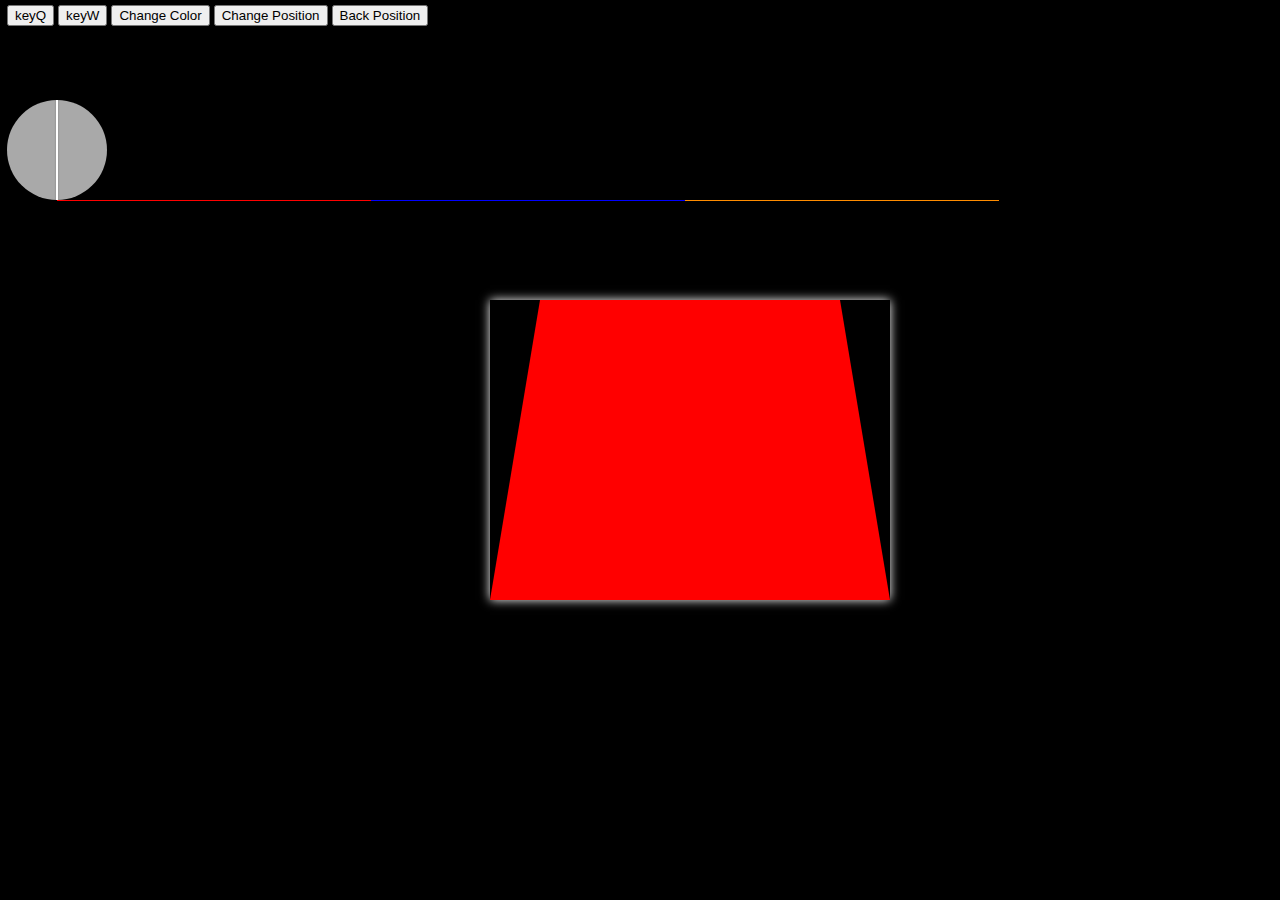
<file: Web technological development/button-key/index.html>
<!DOCTYPE html>
<html lang="en">
<head>
    <meta charset="UTF-8">
    <meta name="viewport" content="width=device-width, initial-scale=1.0">
    <meta http-equiv="X-UA-Compatible" content="ie=edge">
    <title>key on button</title>
    <link rel="stylesheet" type="text/css" href="style.css">
</head>
<body>
    <button id="Q" onclick="func()">keyQ</button>
    <button id="W" onclick="fun2()">keyW</button>
    <button id="CC">Change Color</button>
    <button id="changePosition">Change Position</button>
    <button id="backPosition">Back Position</button>

    <div class="div1"></div>
    <div class="radius">
        <ul>
            <li></li>
        </ul>
    </div>
    <div class="colorLine">
        <div class="red"></div>
        <div class="blue"></div>
        <div class="black"></div>
    </div>
    
    <script type="text/javascript" src="javascript.js"></script>
</body>
</html>
</file>
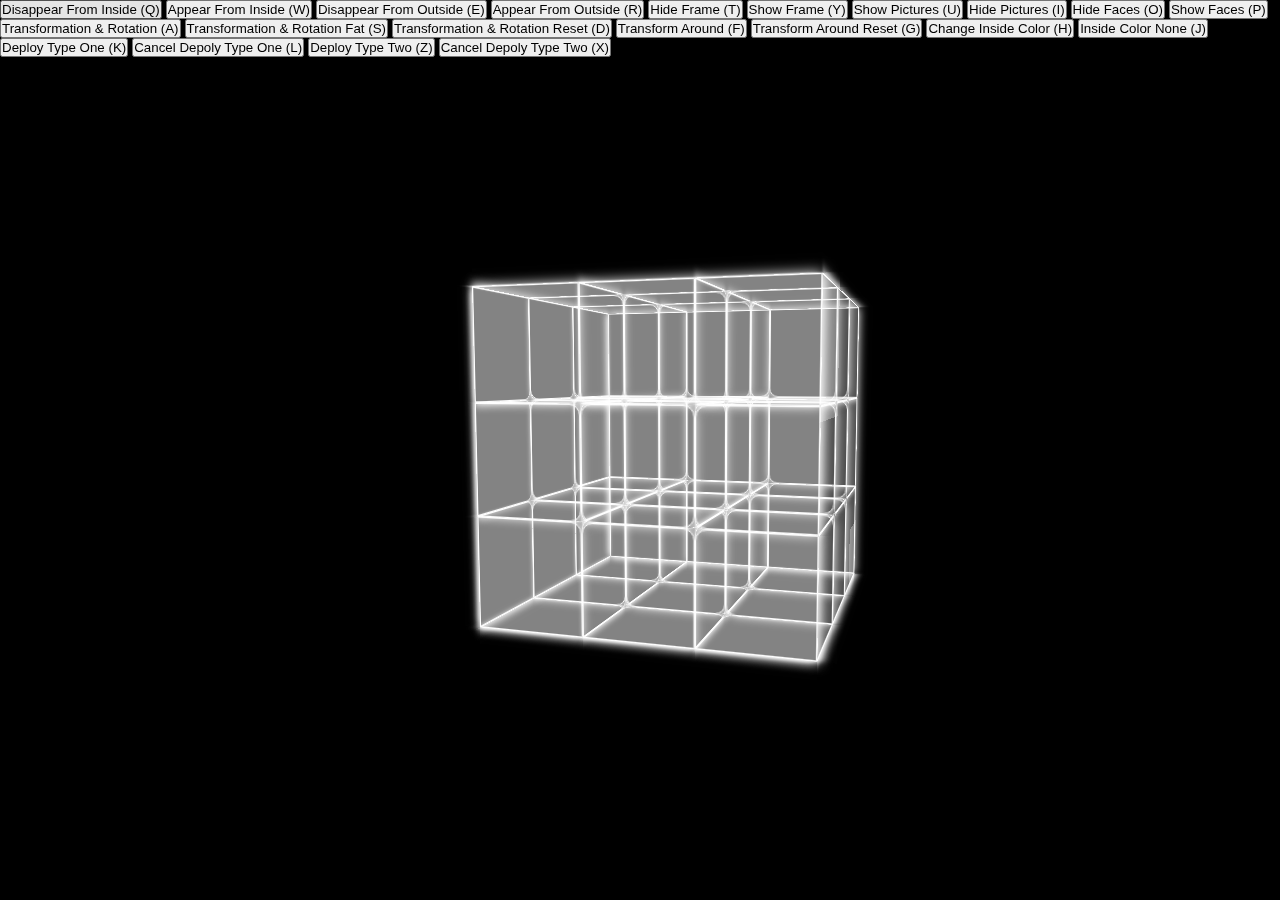
<file: Web technological development/Cube Roll3D/index.html>
<!DOCTYPE html>
<html>
    <head>
        <title>Roll 3D</title>
        <link rel="stylesheet" href="css/style.css"/>
    </head>
    <body>
        <div id="buttons">
            <button id="disappearFromInside">Disappear From Inside (Q)</button>
            <button id="appearFromInside">Appear From Inside (W)</button>
            <button id="disappearFromOutside">Disappear From Outside (E)</button>
            <button id="appearFromOutside">Appear From Outside (R)</button>
            <button id="hideFrame">Hide Frame (T)</button>
            <button id="showFrame">Show Frame (Y)</button>
            <button id="showPictures">Show Pictures (U)</button>
            <button id="hidePictures">Hide Pictures (I)</button>
            <button id="hideFaces">Hide Faces (O)</button>
            <button id="showFaces">Show Faces (P)</button>
            <button id="transformation&Rotation">Transformation & Rotation (A)</button>
            <button id="transformation&RotationFat">Transformation & Rotation Fat (S)</button>
            <button id="transformation&RotationReset">Transformation & Rotation Reset (D)</button>
            <button id="transformAround">Transform Around (F)</button>
            <button id="transformAroundReset">Transform Around Reset (G)</button>
            <button id="changeInsideColor">Change Inside Color (H)</button>
            <button id="insideColorNone">Inside Color None (J)</button>
            <button id="deployTypeOne">Deploy Type One (K)</button>
            <button id="cancelDeployTypeOne">Cancel Depoly Type One (L)</button>
            <button id="deployTypeTwo">Deploy Type Two (Z)</button>
            <button id="cancelDeployTypeTwo">Cancel Depoly Type Two (X)</button>
        </div>

        <ul id="images">
            <div id="insides-box">
                <div class="insides"></div>
                <div class="insides"></div>
                <div class="insides"></div>
                <div class="insides"></div>
                <div class="insides"></div>
                <div class="insides"></div>
                <div class="insides"></div>
                <div class="insides"></div>
                <div class="insides"></div>
                <div class="insides"></div>
                <div class="insides"></div>
                <div class="insides"></div>
                <div class="insides"></div>
                <div class="insides"></div>
                <div class="insides"></div>
                <div class="insides"></div>
                <div class="insides"></div>
                <div class="insides"></div>
                <div class="insides"></div>
                <div class="insides"></div>
                <div class="insides"></div>
                <div class="insides"></div>
                <div class="insides"></div>
                <div class="insides"></div>
                <div class="insides"></div>
                <div class="insides"></div>
                <div class="insides"></div>
                <div class="insides"></div>
                <div class="insides"></div>
                <div class="insides"></div>
                <div class="insides"></div>
                <div class="insides"></div>
                <div class="insides"></div>
                <div class="insides"></div>
                <div class="insides"></div>
                <div class="insides"></div>
                <div class="insides"></div>
                <div class="insides"></div>
                <div class="insides"></div>
                <div class="insides"></div>
                <div class="insides"></div>
                <div class="insides"></div>
                <div class="insides"></div>
                <div class="insides"></div>
                <div class="insides"></div>
                <div class="insides"></div>
                <div class="insides"></div>
                <div class="insides"></div>
                <div class="insides"></div>
                <div class="insides"></div>
                <div class="insides"></div>
                <div class="insides"></div>
                <div class="insides"></div>
                <div class="insides"></div>
            </div>

            <div id="centerCore">
                <div id="sixFaces">
                    <li class="front face" id="front"><img src="images/1.jpg" width="300" height="300"/></li>
                    <li class="back face" id="back"><img src="images/2.jpg" width="300" height="300"/></li>
                    <li class="left face" id="left"><img src="images/3.jpg" width="300" height="300"/></li>
                    <li class="right face" id="right"><img src="images/4.jpg" width="300" height="300"/></li>
                    <li class="top face" id="top"><img src="images/5.jpg" width="300" height="300"/></li>
                    <li class="bottom face" id="bottom"><img src="images/6.jpg" width="300" height="300"/></li>
                </div>
                
                <div id="little-divs-box">
                    <div id="little-divs-four-box">
                        <div id="little-front-box">
                            <div class="little-front little-faces">
                                <div class="front-divs little-divs"></div>
                                <div class="front-divs little-divs"></div>
                                <div class="front-divs little-divs"></div>
                                <div class="front-divs little-divs"></div>
                                <div class="front-divs little-divs"></div>
                                <div class="front-divs little-divs"></div>
                                <div class="front-divs little-divs"></div>
                                <div class="front-divs little-divs"></div>
                                <div class="front-divs little-divs"></div>
                            </div>
                        </div>
    
                        <div id="little-back-box">
                            <div class="little-back little-faces">
                                <div class="back-divs little-divs"></div>
                                <div class="back-divs little-divs"></div>
                                <div class="back-divs little-divs"></div>
                                <div class="back-divs little-divs"></div>
                                <div class="back-divs little-divs"></div>
                                <div class="back-divs little-divs"></div>
                                <div class="back-divs little-divs"></div>
                                <div class="back-divs little-divs"></div>
                                <div class="back-divs little-divs"></div>
                            </div>
                        </div>
        
                        <div id="little-left-box">
                            <div class="little-left little-faces">
                                <div class="left-divs little-divs"></div>
                                <div class="left-divs little-divs"></div>
                                <div class="left-divs little-divs"></div>
                                <div class="left-divs little-divs"></div>
                                <div class="left-divs little-divs"></div>
                                <div class="left-divs little-divs"></div>
                                <div class="left-divs little-divs"></div>
                                <div class="left-divs little-divs"></div>
                                <div class="left-divs little-divs"></div>
                            </div>
                        </div>
        
                        <div id="little-right-box">
                            <div class="little-right little-faces">
                                <div class="right-divs little-divs"></div>
                                <div class="right-divs little-divs"></div>
                                <div class="right-divs little-divs"></div>
                                <div class="right-divs little-divs"></div>
                                <div class="right-divs little-divs"></div>
                                <div class="right-divs little-divs"></div>
                                <div class="right-divs little-divs"></div>
                                <div class="right-divs little-divs"></div>
                                <div class="right-divs little-divs"></div>
                            </div>
                        </div>
                    </div>

                    <div id="little-divs-two-box">
                        <div id="little-top-box">
                            <div class="little-top little-faces">
                                <div class="top-divs little-divs"></div>
                                <div class="top-divs little-divs"></div>
                                <div class="top-divs little-divs"></div>
                                <div class="top-divs little-divs"></div>
                                <div class="top-divs little-divs"></div>
                                <div class="top-divs little-divs"></div>
                                <div class="top-divs little-divs"></div>
                                <div class="top-divs little-divs"></div>
                                <div class="top-divs little-divs"></div>
                            </div>
                        </div>
    
                        <div id="little-bottom-box">
                            <div class="little-bottom little-faces">
                                <div class="bottom-divs little-divs"></div>
                                <div class="bottom-divs little-divs"></div>
                                <div class="bottom-divs little-divs"></div>
                                <div class="bottom-divs little-divs"></div>
                                <div class="bottom-divs little-divs"></div>
                                <div class="bottom-divs little-divs"></div>
                                <div class="bottom-divs little-divs"></div>
                                <div class="bottom-divs little-divs"></div>
                                <div class="bottom-divs little-divs"></div>
                            </div>
                        </div>
                    </div>
                </div>
            </div>
        </ul>
    </body>
    
    <script src="js/roll3d.js"></script>   
</html>
</file>
<file: Web technological development/button-key/style.css>
html,body {
    margin: 0;
    padding: 0;
}
body {
    padding: 5px 7px;
    background-color: black;

    animation: "myfirst" 7s linear 1s infinite normal running;
    -moz-animation: "myfirst" 7s linear 1s infinite normal running;
    -webkit-animation: "myfirst" 7s linear 1s infinite normal running;
    -o-animation: "myfirst" 7s linear 1s infinite normal running;
}
.div1 {
    width: 300px;
    height: 0;
    position: absolute;
    top: 50%;
    left: 50%;
    margin-top: -150px;
    margin-left: -150px;
    /*background-color: rgba(184, 184, 184, .6);*/
    border-left: 50px solid transparent;
    border-right: 50px solid transparent;
    border-bottom: 300px solid red;
    box-shadow: 0 0 10px 0 white;
}
.radius {
    position: absolute;
    top: 100px;
    width: 100%;
    height: 100px;

}
.red {
    background-color: red;
}
.blue {
    background-color: blue;
}
.black {
    background-color: darkorange;
}
.red,.blue,.black {
    float: left;
    width: 314.16px;
    height: 1px;
    margin: 0;
    padding: 0;
}
.colorLine {
    position: absolute;
    top: 200px;
    left: 57px
}
.colorLine::after {
    clear: both;
    content: "";
    width: 0;
    visibility: hidden;
    display: block;
}
ul {
    width: 100px;
    height: 100px;
    position: absolute;
    background-color: darkgray;
    margin: 0;
    padding: 0;
    border-radius: 100px;
    box-shadow: 0 0 5px 0 rgba(0, 0, 0, .6);
}
ul li {
    width: 2px;
    height: 100px;
    background-color: white;
    margin: 0 auto;
    padding: 0;
    list-style-type: none;
    box-shadow: 0 0 2px 0 rgba(0, 0, 0, .3);
}

@keyframes myfirst {
    0% {
        background-color: black;
    }
    50% {
        background-color: rgb(29, 29, 29);
    }
    100% {
        background-color: black;
    }
}
</file>
<file: Web technological development/Cube Roll3D/css/style.css>
/*The CSS Of Roll3D Cube*/

/*usually*/

* {
    margin: 0;
    padding: 0;
    list-style: none;
    opacity: 1;
}
body {
    background: #000;
    overflow: hidden;
}
#buttons {
    position: fixed;
    top: 0;
    left: 0;
}
#images {
    width: 300px;
    height: 300px;
    position: absolute;
    left: 50%;
    top: 50%;
    margin-left: -100px;
    margin-top: -150px;
    transform: perspective(800px) rotateX(-5deg) rotateY(-107deg);
    transform-style: preserve-3d;
}
#insides-box {
    width: 300px;
    height: 300px;
    position: absolute;
    transform-style: preserve-3d;
}
.insides {
    width: 98px;
    height: 98px;
    position: absolute;
    border: 1px solid white;
    box-shadow: 0 0 10px 0px #fff;
    z-index: -1;
}
#images,#insides-box,#centerCore,#sixFaces,#little-divs-box,#little-divs-four-box,#little-front-box,#little-back-box,#little-left-box,#little-right-box,#little-divs-two-box,#little-top-box,#little-bottom-box,.little-faces {
    transform-style: preserve-3d;
}
#little-divs-box {
    width: 300px;
    height: 300px;
    position: absolute;
    transform-style: preserve-3d;
}
#images li {
    width: 300px;
    height: 300px;
    position: absolute;
    left: 0;
    top: 0;
    background-size: 100%;
    box-shadow: 0 0 10px 0px #fff;
    background-color: rgba(255, 255, 255, 0.3);
}
#images li img {
    object-fit: cover;
    opacity: 0.0;
}

/*insides*/
/*1F horizontal front*/
.insides:first-child {
    top: 0;
    left: 0;
    transform: translateZ(50px);
    border-radius: 0 10px 10px 10px;
}
.insides:nth-child(2) {
    top: 0;
    left: 100px;
    transform: translateZ(50px);
    border-radius: 10px;
}
.insides:nth-child(3) {
    top: 0;
    left: 200px;
    transform: translateZ(50px);
    border-radius: 10px 0 10px 10px;
}

/*1F horizontal behind*/
.insides:nth-child(4) {
    top: 0;
    left: 0;
    transform: translateZ(-50px);
    border-radius: 0 10px 10px 10px;
}
.insides:nth-child(5) {
    top: 0;
    left: 100px;
    transform: translateZ(-50px);
    border-radius: 10px;
}
.insides:nth-child(6) {
    top: 0;
    left: 200px;
    transform: translateZ(-50px);
    border-radius: 10px 0 10px 10px;
}

/*1F vertical left*/
.insides:nth-child(7) {
    top: 0;
    left: 50px;
    transform: rotateY(90deg) translateX(-100px);
    border-radius: 0 10px 10px 10px;
}
.insides:nth-child(8) {
    top: 0;
    left: 50px;
    transform: rotateY(90deg);
    border-radius: 10px;
}
.insides:nth-child(9) {
    top: 0;
    left: 50px;
    transform: rotateY(90deg) translateX(100px);
    border-radius: 10px 0 10px 10px;
}

/*1F vertical right*/
.insides:nth-child(10) {
    top: 0;
    left: 150px;
    transform: rotateY(90deg) translateX(-100px);
    border-radius: 0 10px 10px 10px;
}
.insides:nth-child(11) {
    top: 0;
    left: 150px;
    transform: rotateY(90deg);
    border-radius: 10px;
}
.insides:nth-child(12) {
    top: 0;
    left: 150px;
    transform: rotateY(90deg) translateX(100px);
    border-radius: 10px 0 10px 10px;
}

/*2F horizontal front*/
.insides:nth-child(13) {
    top: 100px;
    left: 0;
    transform: translateZ(50px);
    border-radius: 10px;
}
.insides:nth-child(14) {
    top: 100px;
    left: 100px;
    transform: translateZ(50px);
    border-radius: 10px;
}
.insides:nth-child(15) {
    top: 100px;
    left: 200px;
    transform: translateZ(50px);
    border-radius: 10px;
}

/*2F horizontal behind*/
.insides:nth-child(16) {
    top: 100px;
    left: 0;
    transform: translateZ(-50px);
    border-radius: 10px;
}
.insides:nth-child(17) {
    top: 100px;
    left: 100px;
    transform: translateZ(-50px);
    border-radius: 10px;
}
.insides:nth-child(18) {
    top: 100px;
    left: 200px;
    transform: translateZ(-50px);
    border-radius: 10px;
}

/*2F vertical left*/
.insides:nth-child(19) {
    top: 100px;
    left: 50px;
    transform: rotateY(90deg) translateX(-100px);
    border-radius: 10px;
}
.insides:nth-child(20) {
    top: 100px;
    left: 50px;
    transform: rotateY(90deg);
    border-radius: 10px;
}
.insides:nth-child(21) {
    top: 100px;
    left: 50px;
    transform: rotateY(90deg) translateX(100px);
    border-radius: 10px;
}

/*2F vertical right*/
.insides:nth-child(22) {
    top: 100px;
    left: 150px;
    transform: rotateY(90deg) translateX(-100px);
    border-radius: 10px;
}
.insides:nth-child(23) {
    top: 100px;
    left: 150px;
    transform: rotateY(90deg);
    border-radius: 10px;
}
.insides:nth-child(24) {
    top: 100px;
    left: 150px;
    transform: rotateY(90deg) translateX(100px);
    border-radius: 10px;
}

/*3F horizontal front*/
.insides:nth-child(25) {
    top: 200px;
    left: 0;
    transform: translateZ(50px);
    border-radius: 10px 10px 10px 0;
}
.insides:nth-child(26) {
    top: 200px;
    left: 100px;
    transform: translateZ(50px);
    border-radius: 10px;
}
.insides:nth-child(27) {
    top: 200px;
    left: 200px;
    transform: translateZ(50px);
    border-radius: 10px 10px 0 10px;
}

/*3F horizontal behind*/
.insides:nth-child(28) {
    top: 200px;
    left: 0;
    transform: translateZ(-50px);
    border-radius: 10px 10px 10px 0;
}
.insides:nth-child(29) {
    top: 200px;
    left: 100px;
    transform: translateZ(-50px);
    border-radius: 10px;
}
.insides:nth-child(30) {
    top: 200px;
    left: 200px;
    transform: translateZ(-50px);
    border-radius: 10px 10px 0 10px;
}

/*3F vertical left*/
.insides:nth-child(31) {
    top: 200px;
    left: 50px;
    transform: rotateY(90deg) translateX(-100px);
    border-radius: 10px 10px 10px 0;
}
.insides:nth-child(32) {
    top: 200px;
    left: 50px;
    transform: rotateY(90deg);
    border-radius: 10px;
}
.insides:nth-child(33) {
    top: 200px;
    left: 50px;
    transform: rotateY(90deg) translateX(100px);
    border-radius: 10px 10px 0 10px;
}

/*3F vertical right*/
.insides:nth-child(34) {
    top: 200px;
    left: 150px;
    transform: rotateY(90deg) translateX(-100px);
    border-radius: 10px 10px 10px 0;
}
.insides:nth-child(35) {
    top: 200px;
    left: 150px;
    transform: rotateY(90deg);
    border-radius: 10px;
}
.insides:nth-child(36) {
    top: 200px;
    left: 150px;
    transform: rotateY(90deg) translateX(100px);
    border-radius: 10px 10px 0 10px;
}

/*1F land*/
.insides:nth-child(37) {
    top: 50px;
    left: 0;
    transform: rotateX(90deg) translateY(-100px);
    border-radius: 0 10px 10px 10px;
}
.insides:nth-child(38) {
    top: 50px;
    left: 100px;
    transform: rotateX(90deg) translateY(-100px);
    border-radius: 10px;
}
.insides:nth-child(39) {
    top: 50px;
    left: 200px;
    transform: rotateX(90deg) translateY(-100px);
    border-radius: 10px 0 10px 10px;
}
.insides:nth-child(40) {
    top: 50px;
    left: 0;
    transform: rotateX(90deg);
    border-radius: 10px;
}
.insides:nth-child(41) {
    top: 50px;
    left: 100px;
    transform: rotateX(90deg);
    border-radius: 10px;
}
.insides:nth-child(42) {
    top: 50px;
    left: 200px;
    transform: rotateX(90deg);
    border-radius: 10px
}
.insides:nth-child(43) {
    top: 50px;
    left: 0;
    transform: rotateX(90deg) translateY(100px);
    border-radius: 10px 10px 10px 0;
}
.insides:nth-child(44) {
    top: 50px;
    left: 100px;
    transform: rotateX(90deg) translateY(100px);
    border-radius: 10px;
}
.insides:nth-child(45) {
    top: 50px;
    left: 200px;
    transform: rotateX(90deg) translateY(100px);
    border-radius: 10px 10px 0 10px;
}

/*2F land*/
.insides:nth-child(46) {
    top: 150px;
    left: 0;
    transform: rotateX(90deg) translateY(-100px);
    border-radius: 0 10px 10px 10px;
}
.insides:nth-child(47) {
    top: 150px;
    left: 100px;
    transform: rotateX(90deg) translateY(-100px);
    border-radius: 10px;
}
.insides:nth-child(48) {
    top: 150px;
    left: 200px;
    transform: rotateX(90deg) translateY(-100px);
    border-radius: 10px 0 10px 10px;
}
.insides:nth-child(49) {
    top: 150px;
    left: 0;
    transform: rotateX(90deg);
    border-radius: 10px;
}
.insides:nth-child(50) {
    top: 150px;
    left: 100px;
    transform: rotateX(90deg);
    border-radius: 10px;
}
.insides:nth-child(51) {
    top: 150px;
    left: 200px;
    transform: rotateX(90deg);
    border-radius: 10px
}
.insides:nth-child(52) {
    top: 150px;
    left: 0;
    transform: rotateX(90deg) translateY(100px);
    border-radius: 10px 10px 10px 0;
}
.insides:nth-child(53) {
    top: 150px;
    left: 100px;
    transform: rotateX(90deg) translateY(100px);
    border-radius: 10px;
}
.insides:nth-child(54) {
    top: 150px;
    left: 200px;
    transform: rotateX(90deg) translateY(100px);
    border-radius: 10px 10px 0 10px;
}

/*little divs*/
.little-divs {
    width: 98px;
    height: 98px;
    position: absolute;
    border: 1px solid white;
    box-shadow: 0 0 10px 0px white;
    opacity: 1;
    z-index: 10;
}
.front-divs:nth-child(1),.back-divs:nth-child(1),.left-divs:nth-child(1),.right-divs:nth-child(1),.top-divs:nth-child(1),.bottom-divs:nth-child(1) {
    top: 0;
    left: 0;
    border-radius: 0 0 10px 0;
}
.front-divs:nth-child(2),.back-divs:nth-child(2),.left-divs:nth-child(2),.right-divs:nth-child(2),.top-divs:nth-child(2),.bottom-divs:nth-child(2) {
    top: 0;
    left: 100px;
    border-radius: 0 0 10px 10px;
}
.front-divs:nth-child(3),.back-divs:nth-child(3),.left-divs:nth-child(3),.right-divs:nth-child(3),.top-divs:nth-child(3),.bottom-divs:nth-child(3) {
    top: 0;
    left: 200px;
    border-radius: 0 0 0 10px;
}
.front-divs:nth-child(4),.back-divs:nth-child(4),.left-divs:nth-child(4),.right-divs:nth-child(4),.top-divs:nth-child(4),.bottom-divs:nth-child(4) {
    top: 100px;
    left: 0;
    border-radius: 0 10px 10px 0;
}
.front-divs:nth-child(5),.back-divs:nth-child(5),.left-divs:nth-child(5),.right-divs:nth-child(5),.top-divs:nth-child(5),.bottom-divs:nth-child(5) {
    top: 100px;
    left: 100px;
    border-radius: 10px;
}
.front-divs:nth-child(6),.back-divs:nth-child(6),.left-divs:nth-child(6),.right-divs:nth-child(6),.top-divs:nth-child(6),.bottom-divs:nth-child(6) {
    top: 100px;
    left: 200px;
    border-radius: 10px 0 0 10px;
}
.front-divs:nth-child(7),.back-divs:nth-child(7),.left-divs:nth-child(7),.right-divs:nth-child(7),.top-divs:nth-child(7),.bottom-divs:nth-child(7) {
    top: 200px;
    left: 0;
    border-radius: 0 10px 0 0;
}
.front-divs:nth-child(8),.back-divs:nth-child(8),.left-divs:nth-child(8),.right-divs:nth-child(8),.top-divs:nth-child(8),.bottom-divs:nth-child(8) {
    top: 200px;
    left: 100px;
    border-radius: 10px 10px 0 0;
}
.front-divs:last-child,.back-divs:last-child,.left-divs:last-child,.right-divs:last-child,.top-divs:last-child,.bottom-divs:last-child {
    top: 200px;
    left: 200px;
    border-radius: 10px 0 0 0;
}

/*cube*/

.front,.back,.left,.right,.top,.bottom {
    transform-style: preserve-3d;
}
.front {
    transform: translateZ(150px);
}
.back {
    transform: rotateY(180deg) translateZ(150px);
}
.left {
    transform: rotateY(270deg) translateZ(150px);
}
.right {
    transform: rotateY(-270deg) translateZ(150px);
}
.top {
    transform: rotateX(90deg) translateZ(150px);
}
.bottom {
    transform: rotateX(-90deg) translateZ(150px);
}

/*changed cube*/

.fronted,.backed,.lefted,.righted,.toped,.bottomed {
    transform-style: preserve-3d;

    transition: 10s linear 50s;
    -webkit-transition: 10s linear 50s;
    -moz-transition: 10s linear 50s;
    -o-transition: 10s linear 50s;
}
.fronted {
    transform: translateZ(300px) translateY(150px) rotateX(90deg);
}
.backed {
    transform: rotateY(180deg) translateZ(300px) translateY(150px) rotateX(90deg);
}
.lefted {
    transform: rotateY(270deg) translateZ(300px) translateY(150px) rotateX(90deg);
}
.righted {
    transform: rotateY(-270deg) translateZ(300px) translateY(150px) rotateX(90deg);
}
.toped {
    transform: rotateX(90deg) translateZ(150px);
}
.bottomed {
    transform: rotateX(-90deg) translateZ(150px);
}

/*little-div-box*/

.little-front,.little-back,.little-left,.little-right,.little-top,.little-bottom {
    width: 300px;
    height: 300px;
    position: absolute;
    top: 0;
    left: 0;
    transform-style: preserve-3d;
}
.little-front {
    transform: translateZ(150px);
}
.little-back {
    transform: rotateY(180deg) translateZ(150px);
}
.little-left {
    transform: rotateY(270deg) translateZ(150px);
}
.little-right {
    transform: rotateY(-270deg) translateZ(150px);
}
.little-top {
    transform: rotateX(90deg) translateZ(150px);
}
.little-bottom {
    transform: rotateX(-90deg) translateZ(150px);
}
</file>
